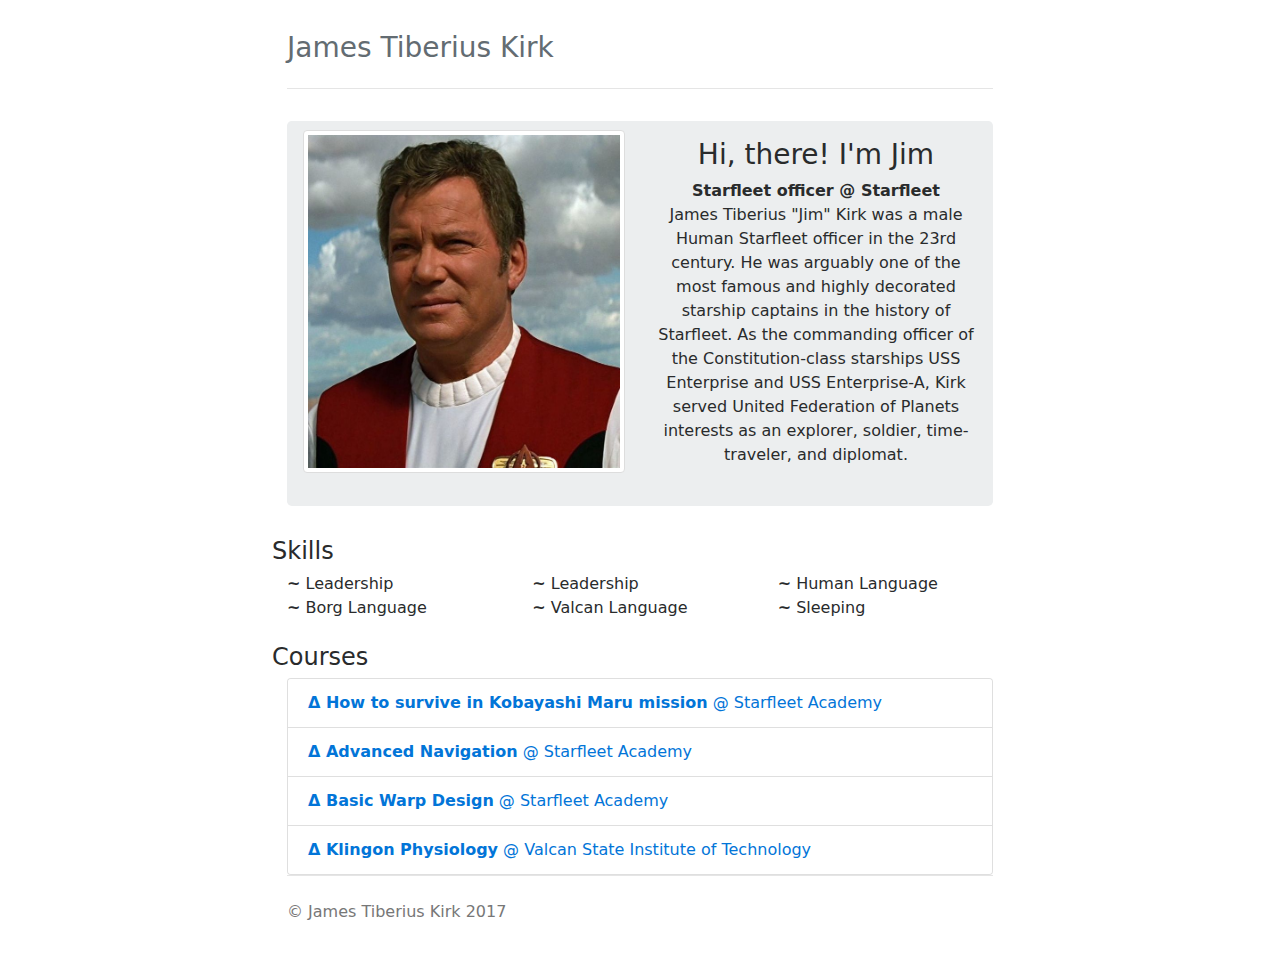
<file: index.html>
<!DOCTYPE html>
<html>
  <head>
    <meta charset="utf-8">
    <title>I'm Jim | Starfleet officer</title>
    <!-- Boostrap -->
    <link rel="stylesheet" href="/bootstrap.min.css">
    <!-- Boostrap's example "narrow-jumbotron" -->
    <link rel="stylesheet" href="/narrow-jumbotron.css">
    <link rel="stylesheet" href="/style.css">
  </head>
  <body>
      <div class="container">
        <div class="header clearfix">
          <nav>
            <h3 class="text-muted">James Tiberius Kirk</h3>
          </nav>
        </div>
        <div class="jumbotron">
          <div class="row">
            <div class="col-6">
              <img src="/kirk.jpg" class="img-thumbnail">
            </div>
            <div class="col-6 personal">
              <h3>Hi, there!  I'm Jim</h3>
              <b>Starfleet officer @ Starfleet</b><br>
              
        James Tiberius &#34;Jim&#34; Kirk was a male Human Starfleet officer in the 23rd century. He was arguably one of the most famous and highly decorated starship captains in the history of Starfleet. As the commanding officer of the Constitution-class starships USS Enterprise and USS Enterprise-A, Kirk served United Federation of Planets interests as an explorer, soldier, time-traveler, and diplomat.
    
            </div>
          </div>
          <br>
       </div>

       <div class="row">
           <h4>Skills</h4>
       </div>
       <div class="row">
         
            <div class="col-lg-4">
            <b>~</b> Leadership
            </div>
         
            <div class="col-lg-4">
            <b>~</b> Leadership
            </div>
         
            <div class="col-lg-4">
            <b>~</b> Human Language
            </div>
         
            <div class="col-lg-4">
            <b>~</b> Borg Language
            </div>
         
            <div class="col-lg-4">
            <b>~</b> Valcan Language
            </div>
         
            <div class="col-lg-4">
            <b>~</b> Sleeping
            </div>
         
       </div><br>
       <div class="row">
         <h4>Courses</h4>
       </div>
       <div class="card">
         <ul class="list-group list-group-flush">
           
           <li class="list-group-item">
             <a href="/kobayashimaru">
               <b>&#916; How to survive in Kobayashi Maru mission</b>&nbsp;@&nbsp;Starfleet Academy
             </a>
           </li>
           
           <li class="list-group-item">
             <a href="/adv-nav">
               <b>&#916; Advanced Navigation</b>&nbsp;@&nbsp;Starfleet Academy
             </a>
           </li>
           
           <li class="list-group-item">
             <a href="/warp-design">
               <b>&#916; Basic Warp Design</b>&nbsp;@&nbsp;Starfleet Academy
             </a>
           </li>
           
           <li class="list-group-item">
             <a href="klingon-phys">
               <b>&#916; Klingon Physiology</b>&nbsp;@&nbsp;Valcan State Institute of Technology
             </a>
           </li>
           
         </ul>
       </div>


      <footer class="footer">
        <p>© James Tiberius Kirk 2017</p>
      </footer>


      </div>
  </body>
</html>
</file>
<file: narrow-jumbotron.css>
/* Space out content a bit */
body {
  padding-top: 1.5rem;
  padding-bottom: 1.5rem;
}

/* Everything but the jumbotron gets side spacing for mobile first views */
.header,
.marketing,
.footer {
  padding-right: 1rem;
  padding-left: 1rem;
}

/* Custom page header */
.header {
  padding-bottom: 1rem;
  border-bottom: .05rem solid #e5e5e5;
}
/* Make the masthead heading the same height as the navigation */
.header h3 {
  margin-top: 0;
  margin-bottom: 0;
  line-height: 3rem;
}

/* Custom page footer */
.footer {
  padding-top: 1.5rem;
  color: #777;
  border-top: .05rem solid #e5e5e5;
}

/* Customize container */
@media (min-width: 48em) {
  .container {
    max-width: 46rem;
  }
}
.container-narrow > hr {
  margin: 2rem 0;
}

/* Main marketing message and sign up button */
.jumbotron {
  text-align: center;
  border-bottom: .05rem solid #e5e5e5;
}
.jumbotron .btn {
  padding: .75rem 1.5rem;
  font-size: 1.5rem;
}

/* Supporting marketing content */
.marketing {
  margin: 3rem 0;
}
.marketing p + h4 {
  margin-top: 1.5rem;
}

/* Responsive: Portrait tablets and up */
@media screen and (min-width: 48em) {
  /* Remove the padding we set earlier */
  .header,
  .marketing,
  .footer {
    padding-right: 0;
    padding-left: 0;
  }
  /* Space out the masthead */
  .header {
    margin-bottom: 2rem;
  }
  /* Remove the bottom border on the jumbotron for visual effect */
  .jumbotron {
    border-bottom: 0;
  }
}
</file>
<file: style.css>
.jumbotron {
  padding: .55rem 1.0rem;
}
.personal{
  padding-top: 10px;
}
</file>
